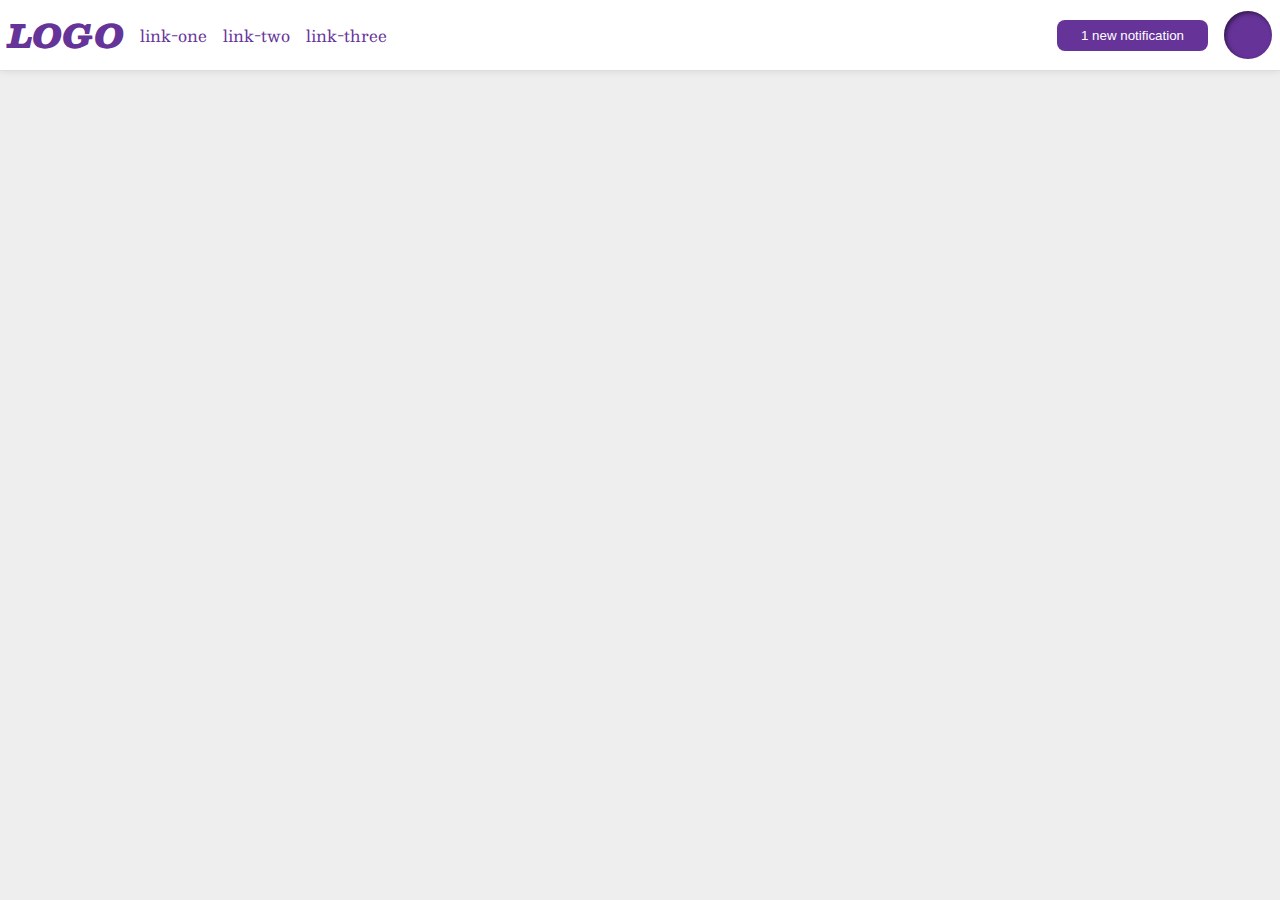
<file: flex/03-flex-header-2/index.html>
<!DOCTYPE html>
<html lang="en">
<head>
  <meta charset="UTF-8">
  <meta http-equiv="X-UA-Compatible" content="IE=edge">
  <meta name="viewport" content="width=device-width, initial-scale=1.0">
  <title>Flex Header 2</title>
  <link rel="stylesheet" href="style.css">
</head>
<body>
  <div class="header">
    <div class="head-container">
      <div class="logo">
        LOGO
      </div>
      <ul class="links">
        <li><a href="google.com">link-one</a></li>
        <li><a href="google.com">link-two</a></li>
        <li><a href="google.com">link-three</a></li>
      </ul>
    </div>
    <div class="head-container">
      <button class="notifications">
        1 new notification
      </button>
      <div class="profile-image"></div>
    </div>
  </div>
</body>
</html>
</file>
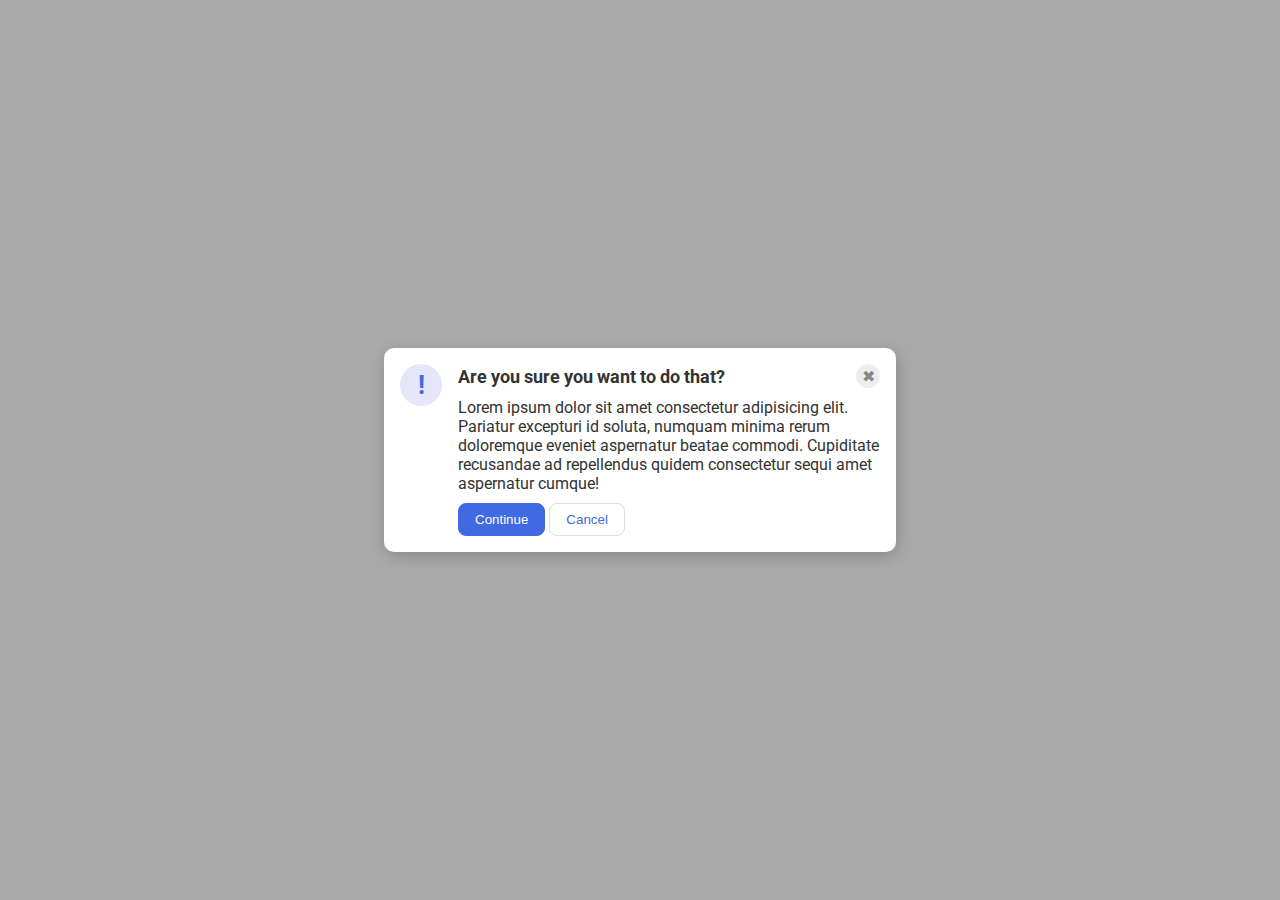
<file: flex/05-flex-modal/index.html>
<!DOCTYPE html>
<html lang="en">
<head>
  <meta charset="UTF-8">
  <meta http-equiv="X-UA-Compatible" content="IE=edge">
  <meta name="viewport" content="width=device-width, initial-scale=1.0">
  <link rel="stylesheet" href="style.css">
  <title>Modal</title>
</head>
<body>
  <div class="modal">
    <div class="icon">!</div>
    <div class="container">
      <div class="header">Are you sure you want to do that?
         <div class="close-button">✖</div>
      </div>
      <div class="text">Lorem ipsum dolor sit amet consectetur adipisicing elit. Pariatur excepturi id soluta, numquam minima rerum doloremque eveniet aspernatur beatae commodi. Cupiditate recusandae ad repellendus quidem consectetur sequi amet aspernatur cumque!</div>
      <button class="continue">Continue</button>
      <button class="cancel">Cancel</button>          
    </div>
  </div>
</body>
</html>
</file>
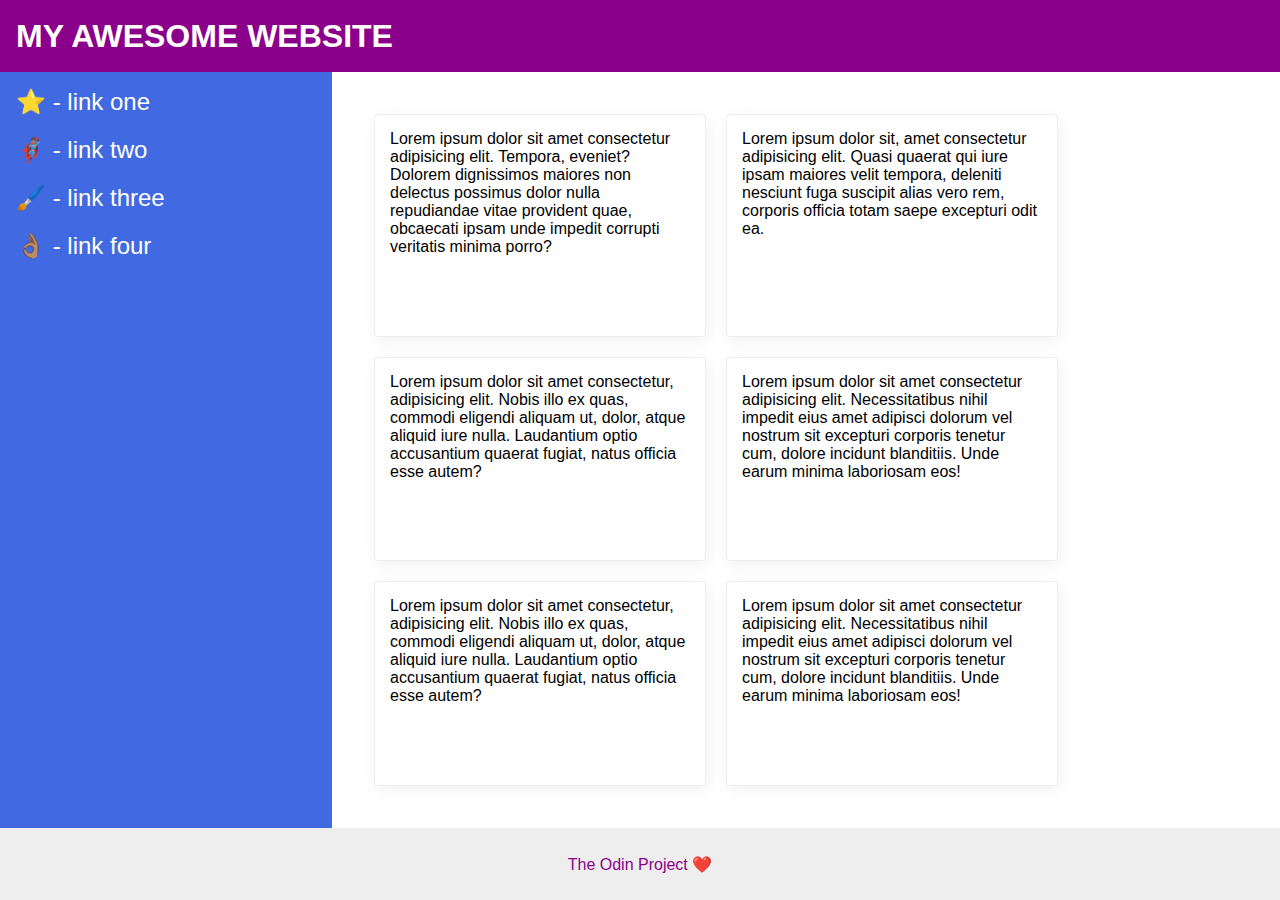
<file: flex/07-flex-layout-2/index.html>
<!DOCTYPE html>
<html lang="en">
<head>
  <meta charset="UTF-8">
  <meta http-equiv="X-UA-Compatible" content="IE=edge">
  <meta name="viewport" content="width=device-width, initial-scale=1.0">
  <title>The Holy Grail</title>
  <link rel="stylesheet" href="style.css">
</head>
<body>
  <div class="header">
    MY AWESOME WEBSITE
  </div>
  
  <div class="container">
    <div class="sidebar">
      <ul>
        <li><a href="google.com">⭐ - link one</a></li>
        <li><a href="google.com">🦸🏽‍♂️ - link two</a></li>
        <li><a href="google.com">🖌️ - link three</a></li>
        <li><a href="google.com">👌🏽 - link four</a></li>
      </ul>
    </div>
    <div class="content">
      <div class="card">Lorem ipsum dolor sit amet consectetur adipisicing elit. Tempora, eveniet? Dolorem dignissimos maiores non delectus possimus dolor nulla repudiandae vitae provident quae, obcaecati ipsam unde impedit corrupti veritatis minima porro?</div>
      <div class="card">Lorem ipsum dolor sit, amet consectetur adipisicing elit. Quasi quaerat qui iure ipsam maiores velit tempora, deleniti nesciunt fuga suscipit alias vero rem, corporis officia totam saepe excepturi odit ea.</div>
      <div class="card">Lorem ipsum dolor sit amet consectetur, adipisicing elit. Nobis illo ex quas, commodi eligendi aliquam ut, dolor, atque aliquid iure nulla. Laudantium optio accusantium quaerat fugiat, natus officia esse autem?</div>
      <div class="card">Lorem ipsum dolor sit amet consectetur adipisicing elit. Necessitatibus nihil impedit eius amet adipisci dolorum vel nostrum sit excepturi corporis tenetur cum, dolore incidunt blanditiis. Unde earum minima laboriosam eos!</div>
      <div class="card">Lorem ipsum dolor sit amet consectetur, adipisicing elit. Nobis illo ex quas, commodi eligendi aliquam ut, dolor, atque aliquid iure nulla. Laudantium optio accusantium quaerat fugiat, natus officia esse autem?</div>
      <div class="card">Lorem ipsum dolor sit amet consectetur adipisicing elit. Necessitatibus nihil impedit eius amet adipisci dolorum vel nostrum sit excepturi corporis tenetur cum, dolore incidunt blanditiis. Unde earum minima laboriosam eos!</div>
    </div>
  </div>
  <div class="footer">
    The Odin Project ❤️
  </div>
</body>
</html>
</file>
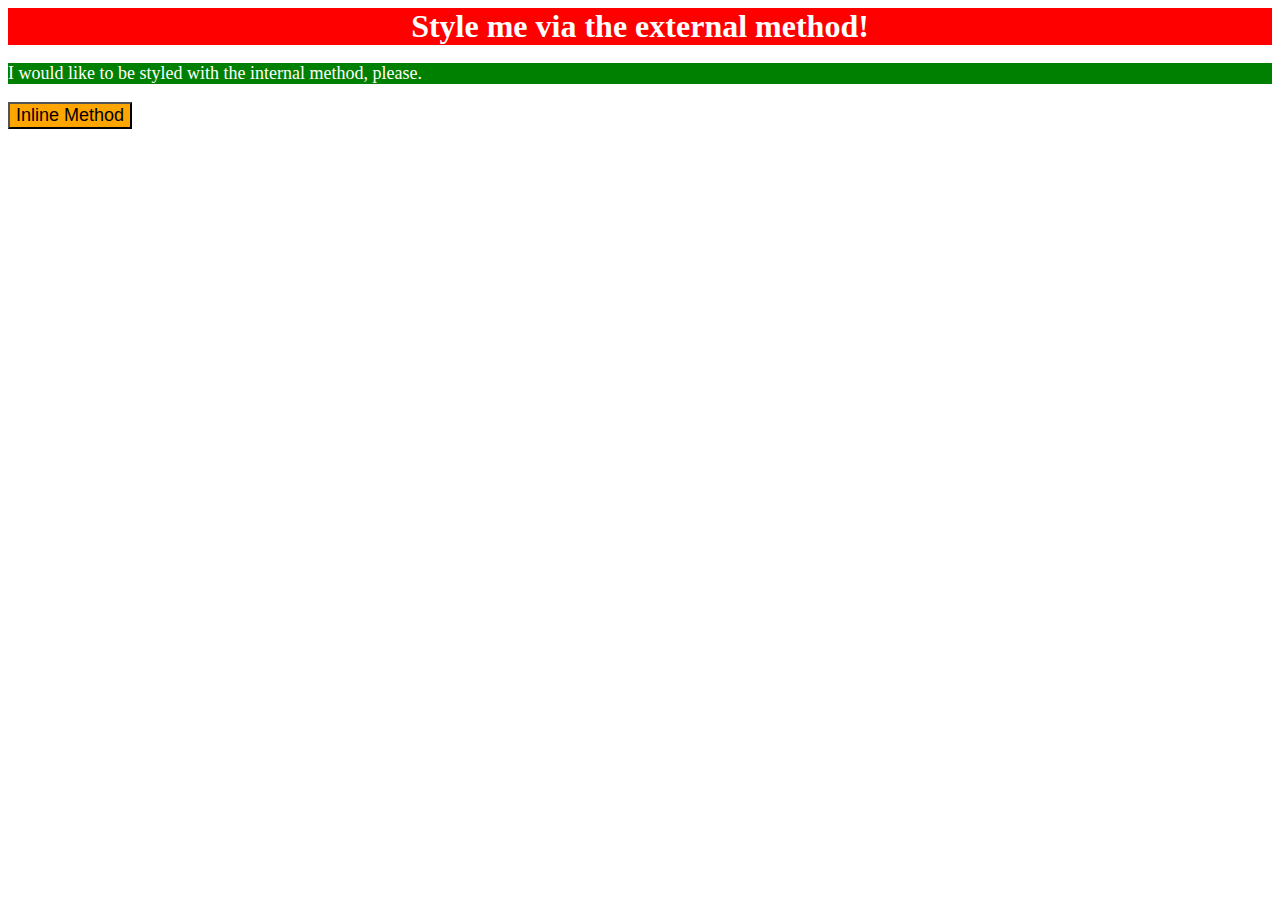
<file: foundations/01-css-methods/index.html>
<!DOCTYPE html>
<html lang="en">
<head>
  <meta charset="UTF-8">
  <meta http-equiv="X-UA-Compatible" content="IE=edge">
  <meta name="viewport" content="width=device-width, initial-scale=1.0">
  <title>Methods for Adding CSS</title>
  <link rel="stylesheet" href="./style.css">
  
  <style>
    p {
      background-color: green;
      color: white;
      font-size: 18px;
    }
  </style>
</head>
<body>
  <div>Style me via the external method!</div>
  <p>I would like to be styled with the internal method, please.</p>
  <button style="background-color: orange; font-size: 18px;">Inline Method</button>
</body>
</html>
</file>
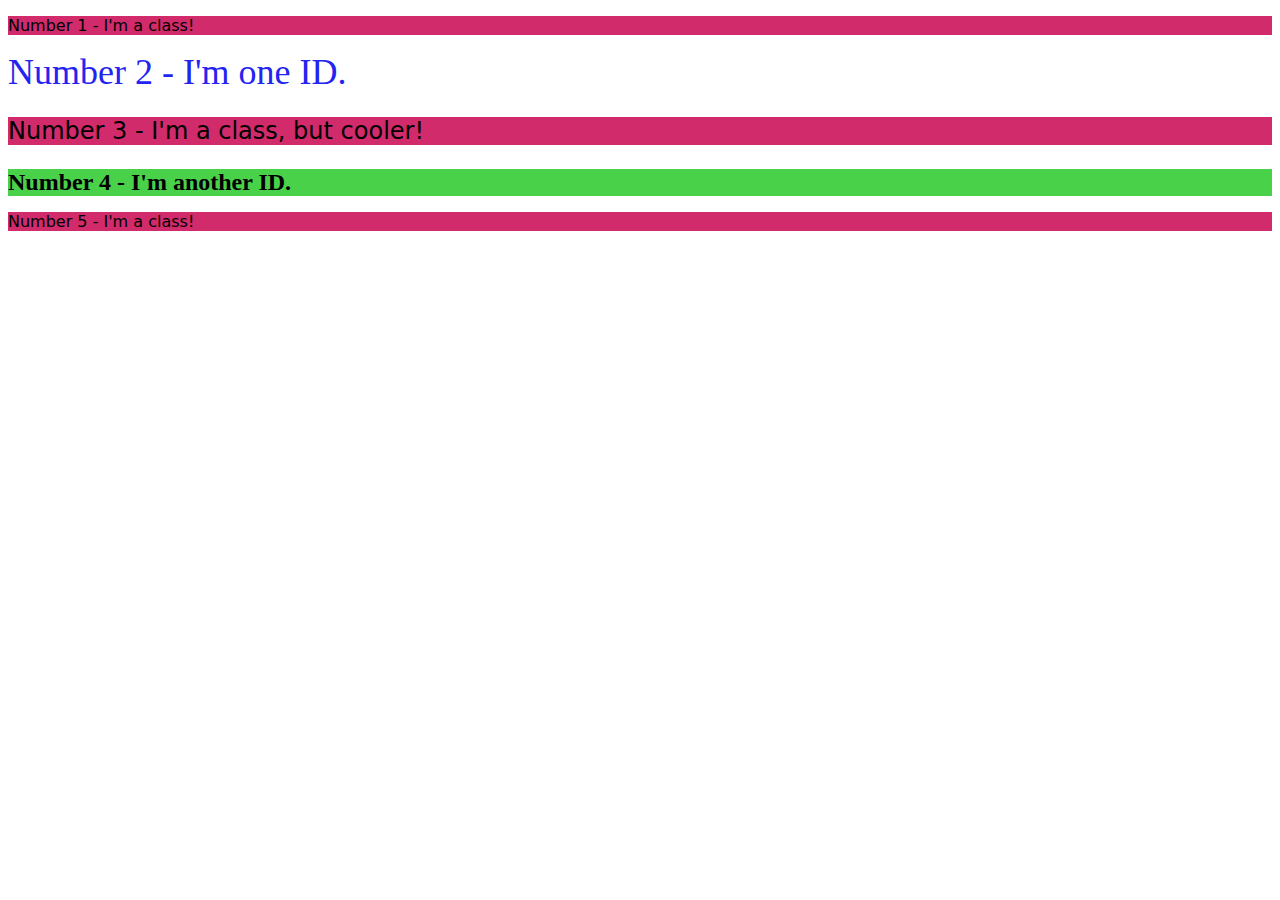
<file: foundations/02-class-id-selectors/index.html>
<!DOCTYPE html>
<html lang="en">
<head>
  <meta charset="UTF-8">
  <meta http-equiv="X-UA-Compatible" content="IE=edge">
  <meta name="viewport" content="width=device-width, initial-scale=1.0">
  <title>Class and ID Selectors</title>
  <link rel="stylesheet" href="style.css">
</head>
<body>
  <p class="odd-number">Number 1 - I'm a class!</p>
  <div id="first-id">Number 2 - I'm one ID.</div>
  <p class="odd-number cooler">Number 3 - I'm a class, but cooler!</p>
  <div id="second-id">Number 4 - I'm another ID.</div>
  <p class="odd-number">Number 5 - I'm a class!</p>
</body>
</html>
</file>
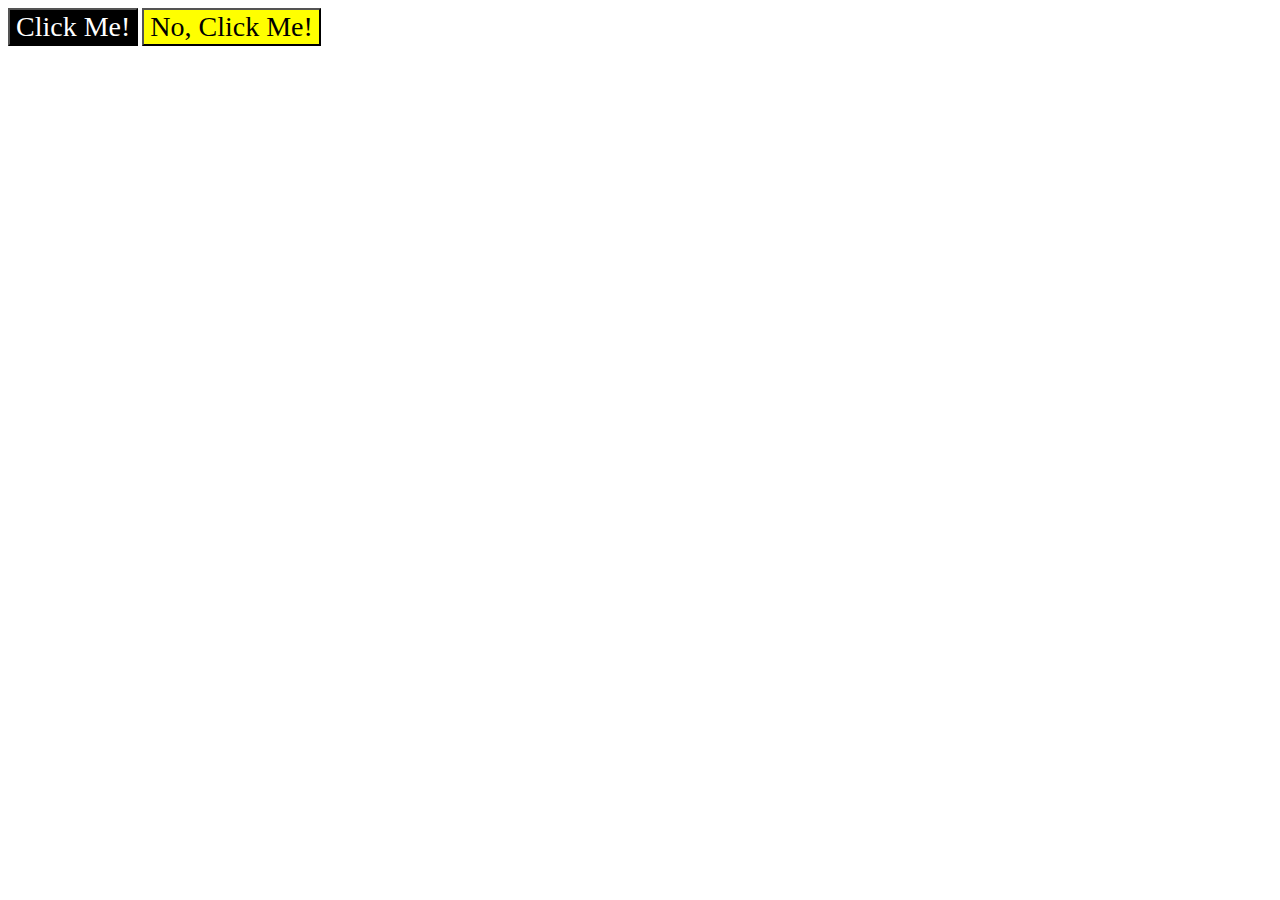
<file: foundations/03-grouping-selectors/index.html>
<!DOCTYPE html>
<html lang="en">
<head>
  <meta charset="UTF-8">
  <meta http-equiv="X-UA-Compatible" content="IE=edge">
  <meta name="viewport" content="width=device-width, initial-scale=1.0">
  <title>Grouping Selectors</title>
  <link rel="stylesheet" href="style.css">
</head>
<body>
  <button class="btn-one">Click Me!</button>
  <button class="btn-two">No, Click Me!</button>
</body>
</html>
</file>
<file: flex/03-flex-header-2/style.css>
/* this is some magical font-importing.  
you'll learn about it later. */
@import url('https://fonts.googleapis.com/css2?family=Besley:ital,wght@0,400;1,900&display=swap');

body {
  margin: 0;
  background: #eee;
  font-family: Besley, serif;
}

.header {
  background: white;
  border-bottom: 1px solid #ddd;
  box-shadow: 0 0 8px rgba(0,0,0,.1);
  display: flex;
  justify-content: space-between;
  align-items: center;
  padding: 8px;
}

.head-container {
  display: flex;
  align-items: center;
  gap: 16px;
}

.profile-image {
  background: rebeccapurple;
  box-shadow: inset 2px 2px 4px rgba(0,0,0,.5);
  border-radius: 50%;
  width: 48px;
  height:  48px;
}

.logo {
  color: rebeccapurple;
  font-size: 32px;
  font-weight: 900;
  font-style: italic;
}

button {
  border: none;
  border-radius: 8px;
  background: rebeccapurple;
  color: white;
  padding: 8px 24px;
}

a {
  /* this removes the line under our links */
  text-decoration: none;
  color: rebeccapurple;
}

ul {
  list-style-type: none;
}

.links {
  display: flex;
  padding: 0px;
  margin: 0px;
  gap: 16px;
}
</file>
<file: flex/05-flex-modal/style.css>
@import url('https://fonts.googleapis.com/css2?family=Roboto:wght@400;700&display=swap');

html, body {
  height: 100%;
}

body {
  font-family: Roboto, sans-serif;
  margin: 0;
  background: #aaa;
  color: #333;
  /* I'll give you this one for free lol */
  display: flex;
  align-items: center;
  justify-content: center;
}

.modal {
  background: white;
  width: 480px;
  border-radius: 10px;
  box-shadow: 2px 4px 16px rgba(0,0,0,.2);
  padding: 16px;
  display: flex;
  /* justify-content: center; */
  gap: 16px;
}

.header {
  display: flex;
  justify-content: space-between;
  align-items: center;
  font-weight: bold;
  font-size: 18px;
  margin-bottom: 10px;
}

.text{
  margin-bottom: 10px;
}

.icon {
  color: royalblue;
  font-size: 26px;
  font-weight: 700;
  background: lavender;
  width: 42px;
  height: 42px;
  border-radius: 50%;
  display: flex;
  align-items: center;
  justify-content: center;
  flex-shrink: 0;
}

.close-button {
  background: #eee;
  border-radius: 50%;
  color: #888;
  font-weight: 400;
  font-size: 16px;
  height: 24px;
  width: 24px;
  display: flex;
  align-items: center;
  justify-content: center;
}

button {
  padding: 8px 16px;
  border-radius: 8px;
}

button.continue {
  background: royalblue;
  border: 1px solid royalblue;
  color: white;
}

button.cancel {
  background: white;
  border: 1px solid #ddd;
  color: royalblue;
}
</file>
<file: flex/07-flex-layout-2/style.css>
body {
  font-family: -apple-system, BlinkMacSystemFont, 'Segoe UI', Roboto, Oxygen, Ubuntu, Cantarell, 'Open Sans', 'Helvetica Neue', sans-serif;
  margin: 0;
  min-height: 100vh;
  display: flex;
  flex-direction: column;
}

.header {
  height: 72px;
  background: darkmagenta;
  color: white;
  display: flex;
  align-items: center;
  padding-left: 16px;
  font-size: 32px;
  font-weight: 900;
}

.container {
  display: flex;
  flex: 1;
}

.content{
  display: flex;
  flex-wrap: wrap;
  padding: 32px;
}

.footer {
  height: 72px;
  background: #eee;
  color: darkmagenta;
  display: flex;
  justify-content: center;
  align-items: center;
}

.sidebar {
  width: 300px;
  background: royalblue;
  flex-shrink: 0;
  padding: 16px;
}

.card {
  border: 1px solid #eee;
  box-shadow: 2px 4px 16px rgba(0,0,0,.06);
  border-radius: 4px;
  padding: 15px;
  margin: 10px;
  width: 300px;
}

ul {
  margin: 0px;
  padding: 0px;
}

li {
  list-style-type: none;
  margin-bottom: 20px;
}

a {
  color: white;
  text-decoration: none;
  font-size: 24px;
}
</file>
<file: foundations/01-css-methods/style.css>
div {
    background-color: red;
    color: white;
    font-size: 32px;
    text-align: center;
    font-weight: bold;
}
</file>
<file: foundations/02-class-id-selectors/style.css>
.odd-number {
    background-color: rgb(209, 43, 107);
    font-family: Verdana, DejaVu Sans, sans-serif;
}

#first-id {
    color: rgb(36, 36, 240);
    font-size: 36px;
}

.cooler {
    font-size: 24px;
}

#second-id {
    background-color: rgb(74, 209, 74);
    font-size: 24px;
    font-weight: bold;
}
</file>
<file: foundations/03-grouping-selectors/style.css>
.btn-one,
.btn-two {
    font-size: 28px;
    font-family: Helvatica, "Times New Roman", sans-serif;
}

.btn-one {
    background-color: black;
    color: white;
}

.btn-two {
    background-color: yellow;
}
</file>
